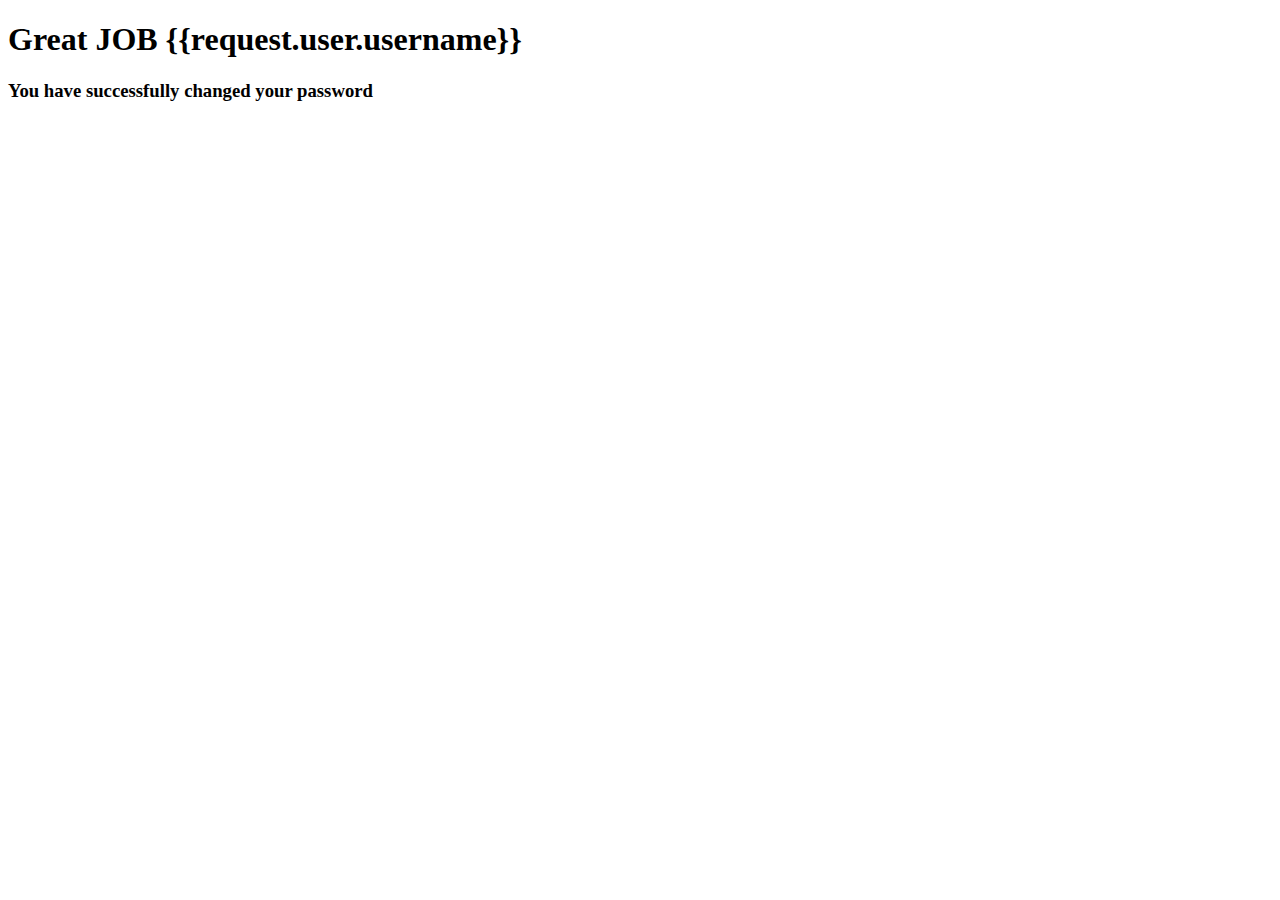
<file: casino/user/templates/user/password_change_done.html>
<!DOCTYPE html>
<html lang="en">
<head>
    <meta charset="UTF-8">
    <meta name="viewport" content="width=device-width, initial-scale=1.0">
    <title>Nice</title>
</head>
<body>
    <h1>Great JOB {{request.user.username}}</h1>
    <h3>You have successfully changed your password</h3>
</body>
</html>
</file>
